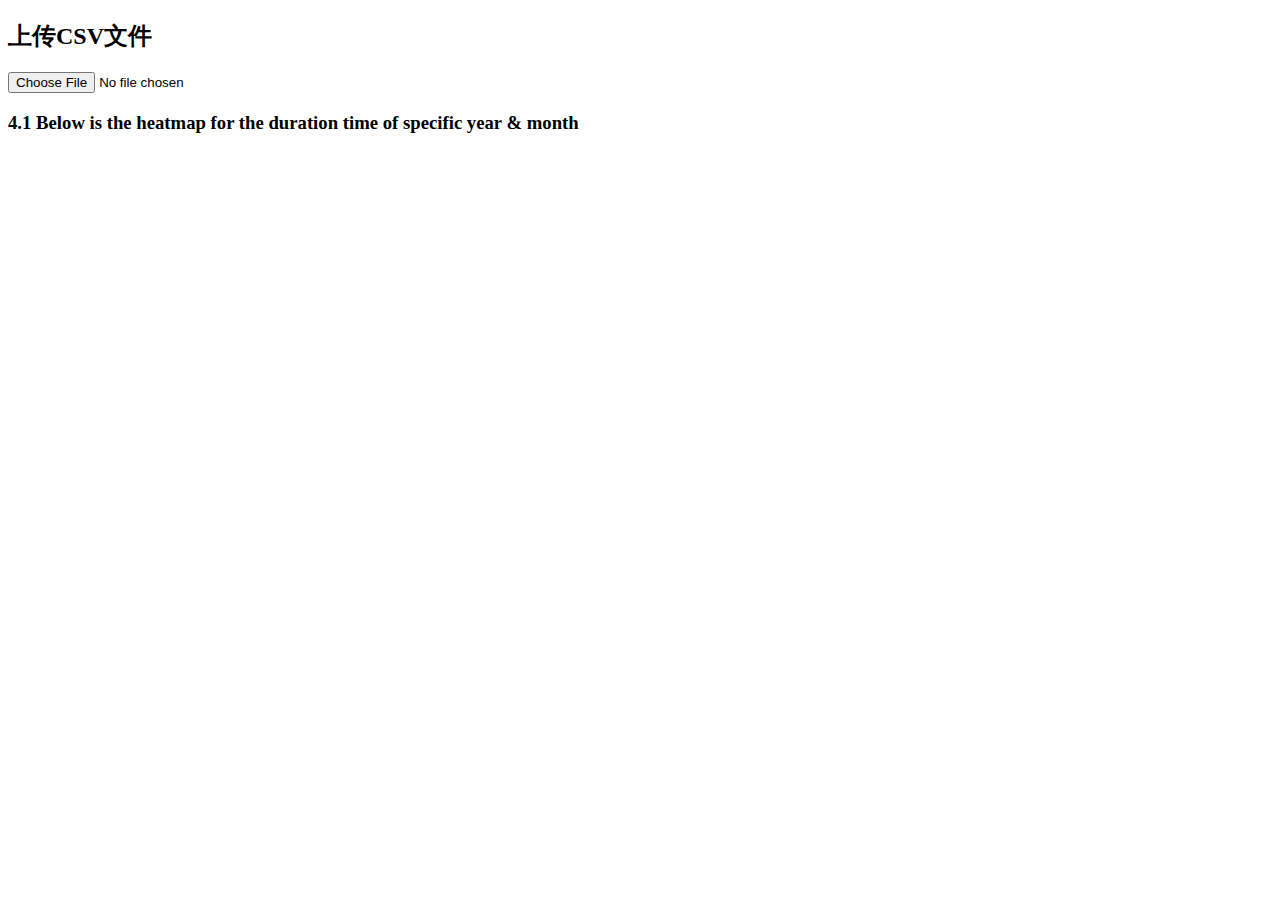
<file: index.html>
<!DOCTYPE html>
<html lang="zh">
<head>
    <meta charset="UTF-8">
    <title>CSV Data Upload</title>
</head>
<body>
    <h2>上传CSV文件</h2>
    <input type="file" id="csvFileInput" accept=".csv">

    <!-- Added heading for the heatmap -->
    <h3>4.1 Below is the heatmap for the duration time of specific year & month</h3>
    
    <iframe width="100%" height="477" frameborder="0"
    src="https://observablehq.com/embed/@lin-zhu3-ws/s232291@966?cells=viewof+year1%2Cviewof+chart"></iframe>

    <script src="script.js"></script>
</body>
</html>
</file>
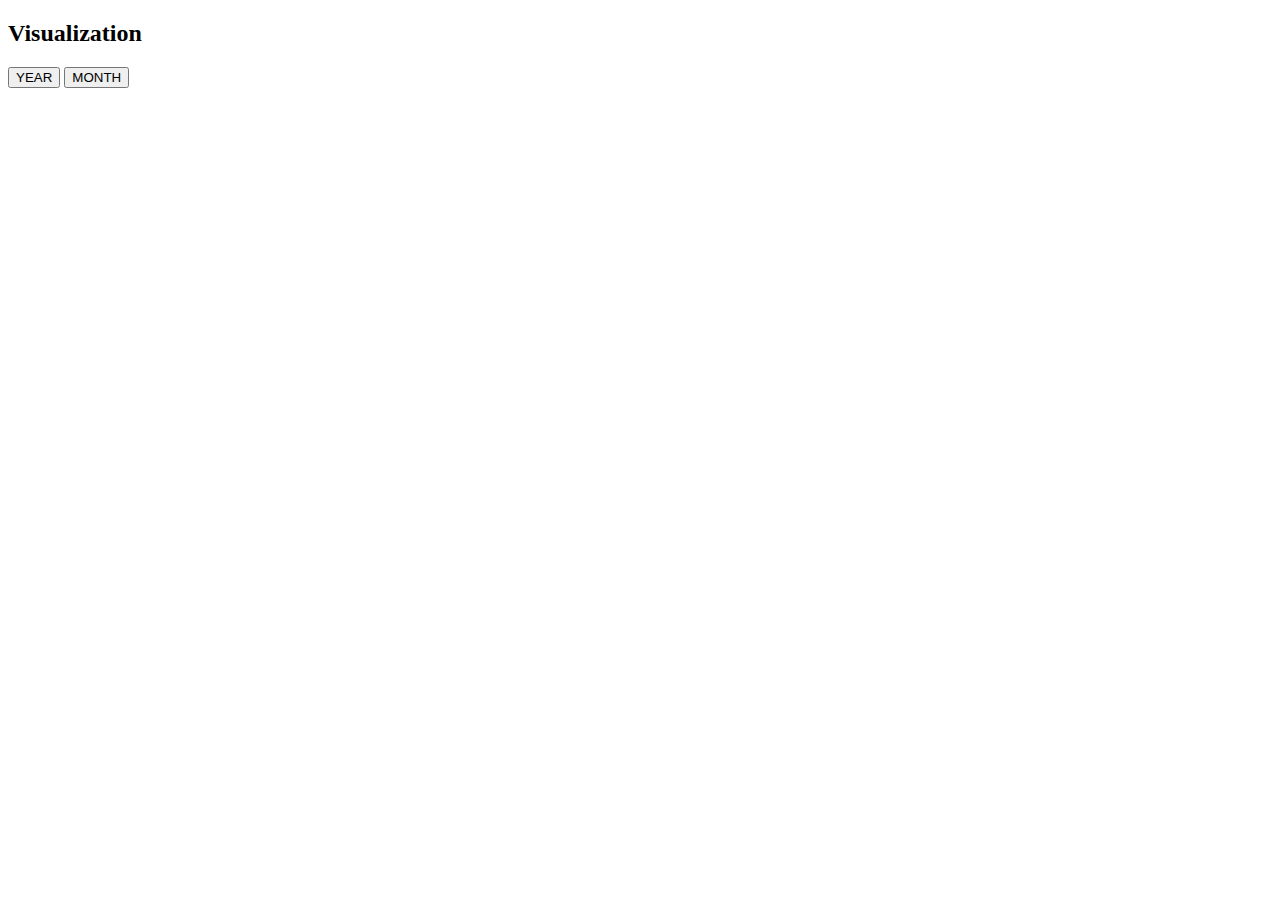
<file: visualization.html>
<!DOCTYPE html>
<html lang="zh">
<head>
    <meta charset="UTF-8">
    <title>Visualization Page</title>
    <script src="https://d3js.org/d3.v6.min.js"></script>
</head>
<body>
    <h2>Visualization</h2>
    <button id="groupYear">YEAR</button>
    <button id="groupMonth">MONTH</button>
    <div id="vis"></div>

    <script src="script.js"></script>
</body>
</html>
</file>
